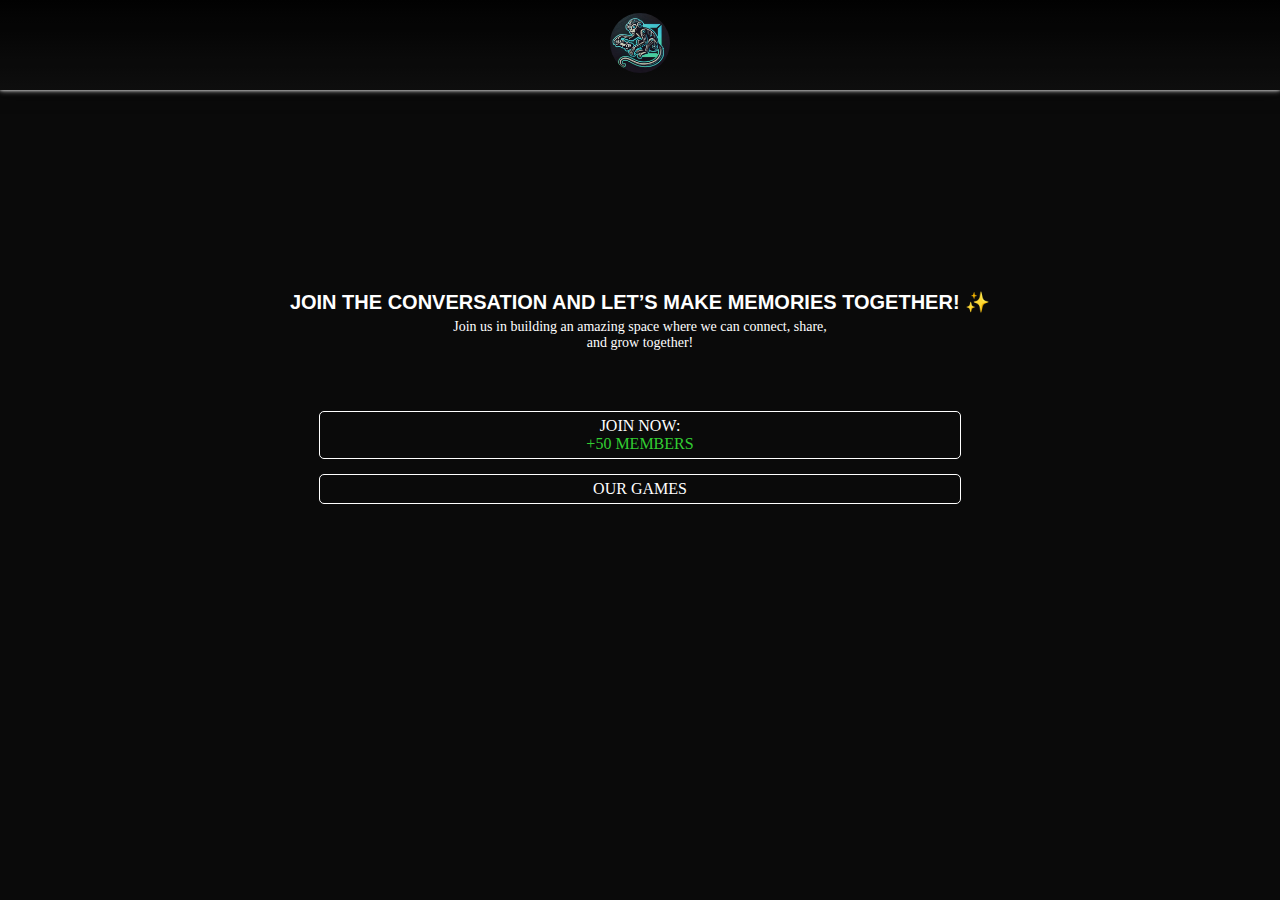
<file: Pages/main.html>
<!DOCTYPE html>
<html>
<head>
	<meta charset="utf-8">
	<meta name="viewport" content="width=device-width, initial-scale=1">
	<title>FutureLink Studio (Discord)</title>
	<link rel="stylesheet" href="../style.css">
	<link rel="icon" type="image/x-icon" href="../Image/icon.jpeg">
	<script src="../Javascript/main.js"></script>

	<!--LINKS PREVIEWS-->
	<meta property="og:title" content="FutureLink Studio [Main Page]" />
    <meta property="og:description" content="Join the conversation and let’s make memories together! ✨. Join us in building an amazing space where we can connect, share, and grow together!" />
    <meta property="og:image" content="https://itzanderboii.github.io/weblab.io/Image/icon.jpeg" />
    <meta property="og:url" content="https://itzanderboii.github.io/weblab.io/" />
    <meta property="og:site_name" content="FutureLink Studio" />
    <meta property="og:author" content="Official Website" /> 

</head>
<body>
	<div class="navbar">
		<div class="navbar-container">
        <img src="../Image/icon.jpeg">
        
		</div>
	</div>

	<div class="bg">
<div class="bg-container">
	<h1 id="randomText">Join the conversation and let’s make memories together! ✨</h1>
	<p>Join us in building an amazing space where we can connect, share, <br>and grow together!</p>
	<a href="#" class="link-1" onclick="warning()">Join Now: <br><span class="activeuser">+50 Members</span></a>
	<a href="#" class="link-2" onclick="warning()">Our Games</a>
</div>
	</div>


</body>
</html>
</file>
<file: style.css>
body {
	margin: 0;
	background: rgb(10, 10, 10, 1.0);
}

div {
	animation: intro_anim 1.5s ;
}

.navbar {
	background: linear-gradient(to bottom, rgb(0, 0, 0,1.0), rgb(15, 15, 15,1.0));
	background-size: cover;
	height: 90px;
	width: 100%;
	overflow: hidden;
	z-index: 10;
	box-shadow: 0 0 3px white,
	0 0 6px white,
	0 0 16px black;
	transition: 1s;
	opacity: 0.9;

}

.navbar img {
	display: flex;
	margin: 13px auto auto;
	height: 60px;
	width: auto;
	border-radius: 100%;
}

.navbar:hover {
	transition: 1s;
	opacity: 0.8;
}

.bg {
	background: rgb(10, 10, 10, 1.0);
	height: 596px;
	background-size: cover;
	overflow: hidden;
	width: 100%;
	
}

.bg h1 {
	display: block;
	overflow: hidden;
	text-transform: uppercase;
	margin: 200px auto auto;
	font-family: sans-serif;
	color: white;
	font-size: 20px;
	text-align: center;
	animation-delay: 5s;
	animation: TextChanger 5s infinite;

}

.bg p {
	display: block;
	margin: 5px auto auto;
	font-family: Verdana;
	color: white;
	font-size: 14px;
	text-align: center;

}

.bg .link-1 {
	display: block;
	border: 1px solid white;
	border-radius: 5px;
    padding-top: 5px;
    padding-bottom: 5px;
    width: 50%;
    color: white;
    font-family: Verdana;
    text-transform: uppercase;
    text-decoration: none;
    margin: 60px auto auto;
    text-align: center;
    transition: 1s;
}

.bg a:hover {
	background: white;
	color: black;
	transition: 1s;
}

.bg .link-2 {
	display: block;
	border: 1px solid white;
	border-radius: 5px;
    padding-top: 5px;
    padding-bottom: 5px;
    width: 50%;
    color: white;
    font-family: Verdana;
    text-transform: uppercase;
    text-decoration: none;
    margin: 15px auto auto;
    text-align: center;
    transition: 1s;
}

.bg span {
	color: limegreen;
}


/* keyframes */
@keyframes TextChanger {
	0% {
		opacity: 0;
	}

	50% {
		opacity: 1;
	}

	100% {
		opacity: 0;
	}
}

@keyframes intro_anim {
	from {
		opacity: 0;
	}

	to {
		opacity: 1;
	}
}
</file>
